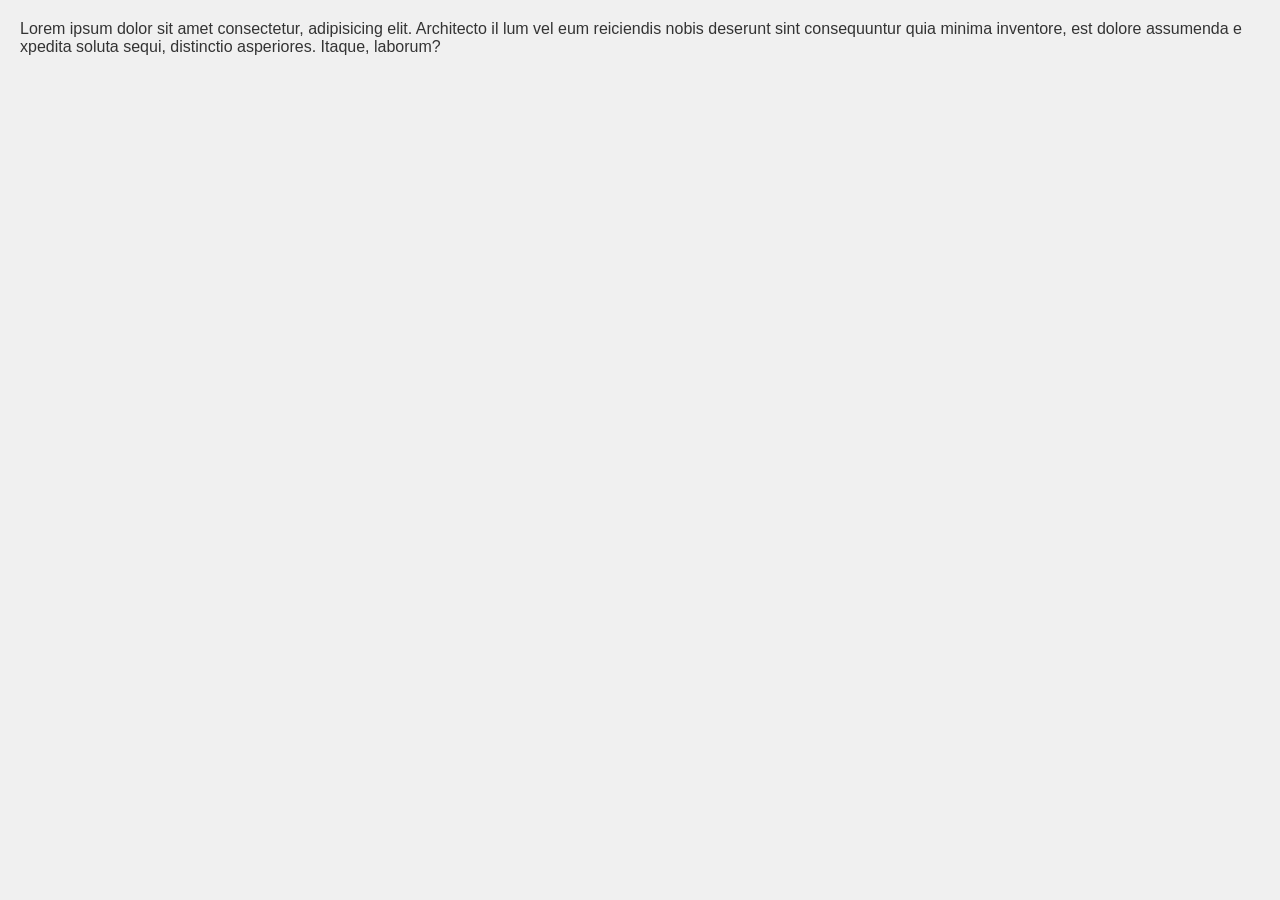
<file: index.html>
<!DOCTYPE html>
<html lang="en">
<head>
    <meta charset="UTF-8">
    <meta name="viewport" content="width=device-width, initial-scale=1.0">
    <title>Document</title>
    <link rel="stylesheet" href="style.css">
</head>
<body>
    Lorem ipsum dolor sit amet consectetur, adipisicing elit. Architecto il
    lum vel eum reiciendis nobis deserunt sint consequuntur quia minima inventore, est dolore assumenda e
    xpedita soluta sequi, distinctio asperiores. Itaque, laborum?
</body>
</html>
</file>
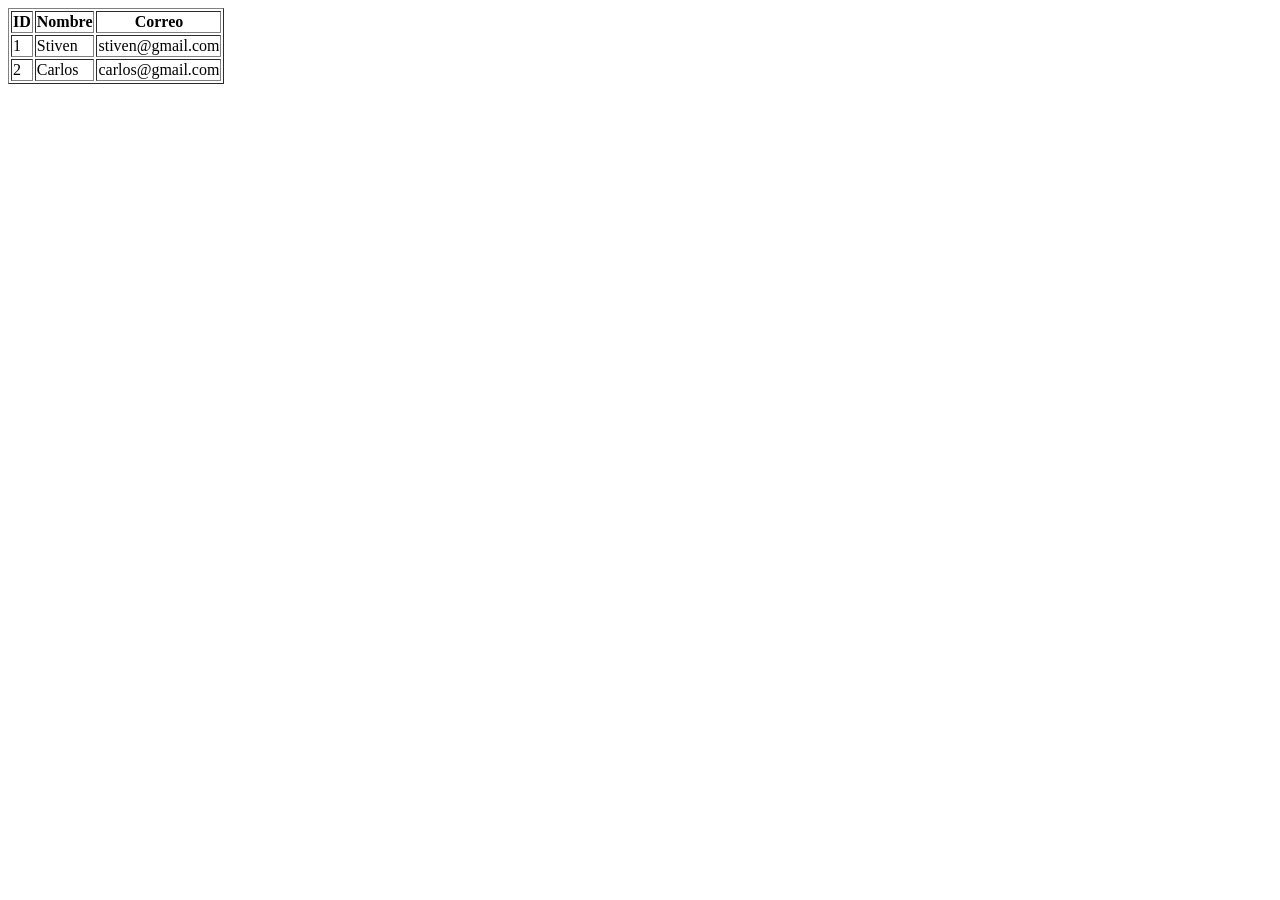
<file: lista.html>
<!DOCTYPE html>
<html lang="en">
<head>
    <meta charset="UTF-8">
    <meta name="viewport" content="width=device-width, initial-scale=1.0">
    <title>lista</title>
</head>
<body>
    <table border="1">
  <thead>
    <tr>
      <th>ID</th>
      <th>Nombre</th>
      <th>Correo</th>
    </tr>
  </thead>
  <tbody>
    <tr>
      <td>1</td>
      <td>Stiven</td>
      <td>stiven@gmail.com</td>
    </tr>
    <tr>
      <td>2</td>
      <td>Carlos</td>
      <td>carlos@gmail.com</td>
    </tr>
  </tbody>
</table>
</body>
</html>
</file>
<file: style.css>
* {
    margin: 0;
    padding: 0;
    box-sizing: border-box;
}

body {
    font-family: Arial, sans-serif;
    background-color: #f0f0f0;
    color: #333;
    padding: 20px;
}

h1 {
    color: #2c3e50;
    margin-bottom: 10px;
}

p {
    line-height: 1.6;
    margin-bottom: 10px;
}
</file>
